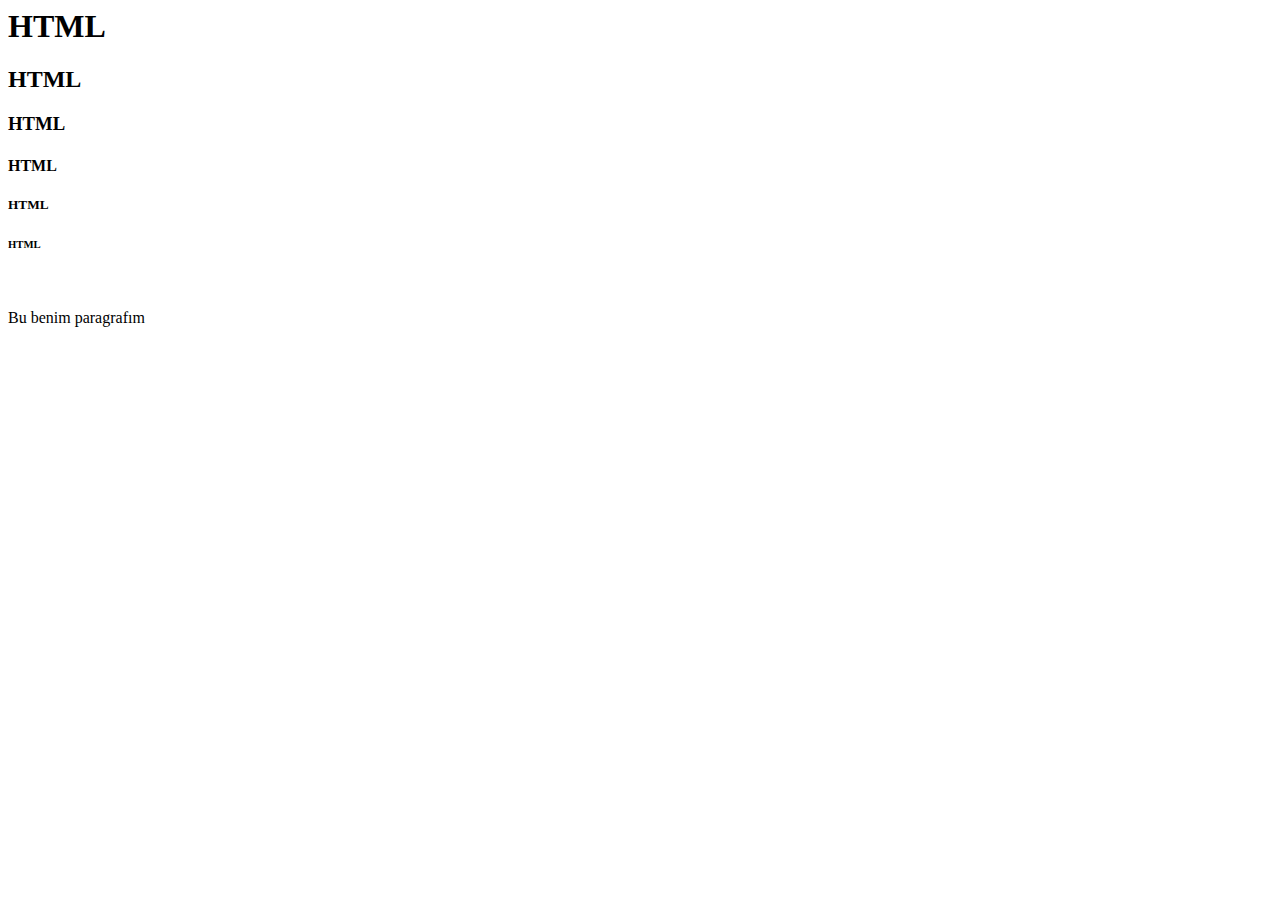
<file: html/index.html>
<html>
<head>
	<title> Bu benim ilk e-alanım</title>
	<meta charset="utf-8">
</head>
<body> 
	<h1>HTML</h1>
	<h2>HTML</h2>
	<h3>HTML</h3>
	<h4>HTML</h4>
	<h5>HTML</h5>
	<h6>HTML</h6>
	<br>
	<p>Bu benim paragrafım </p>
</body>

</html>
</file>
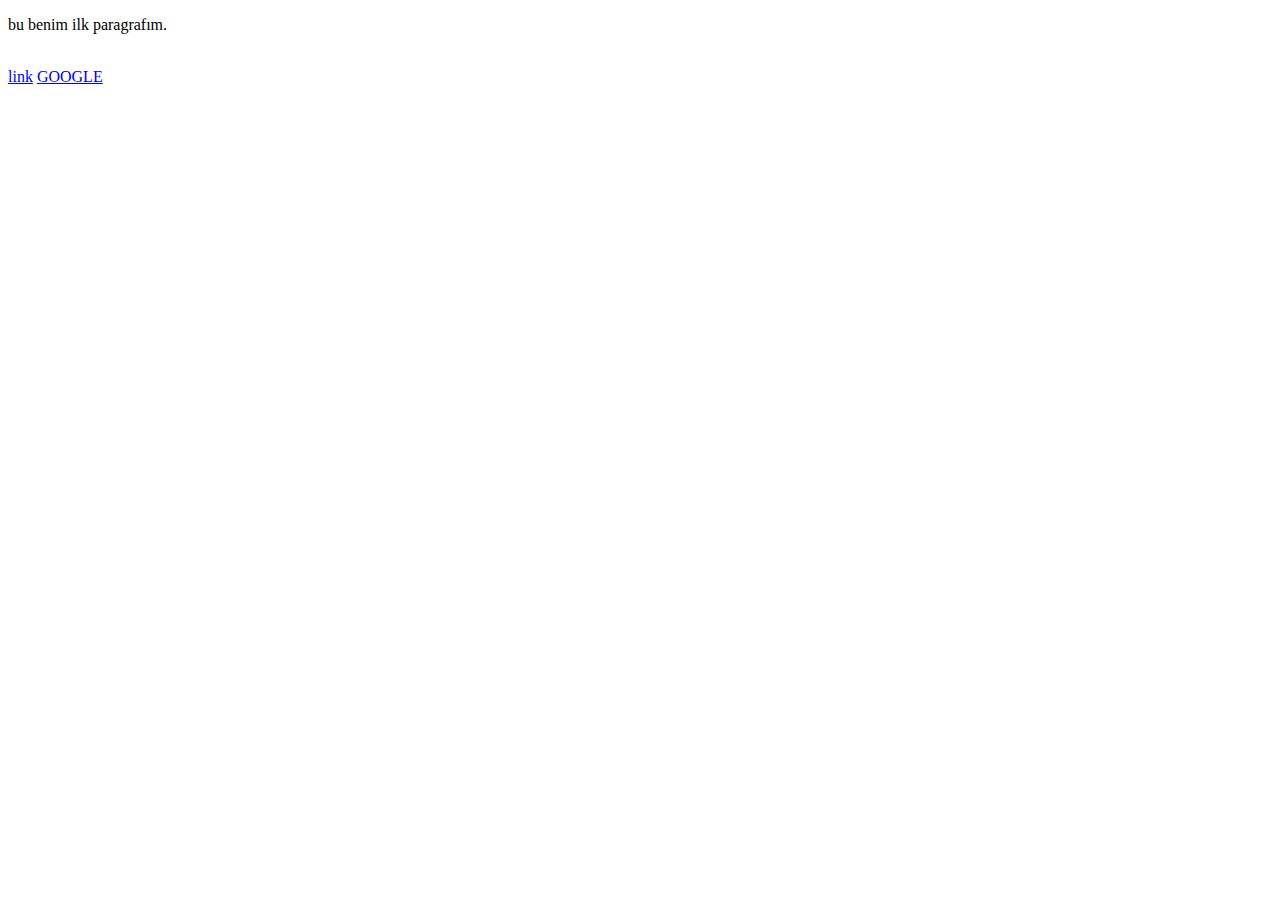
<file: html/ikinci.html>
<!DOCTYPE html>
<html lang="tr">
<head>
	<title>bu benim ilk e-alanım</title>
	<meta charset="utf-8">
</head>
<body>
	<p>
		bu benim ilk paragrafım.
		<br>
		<!--yorum-->
	</p>
	<br>
	<a href="#">link</a>
	<a href="https://www.google.com">GOOGLE</a>
</body>
</html>
</file>
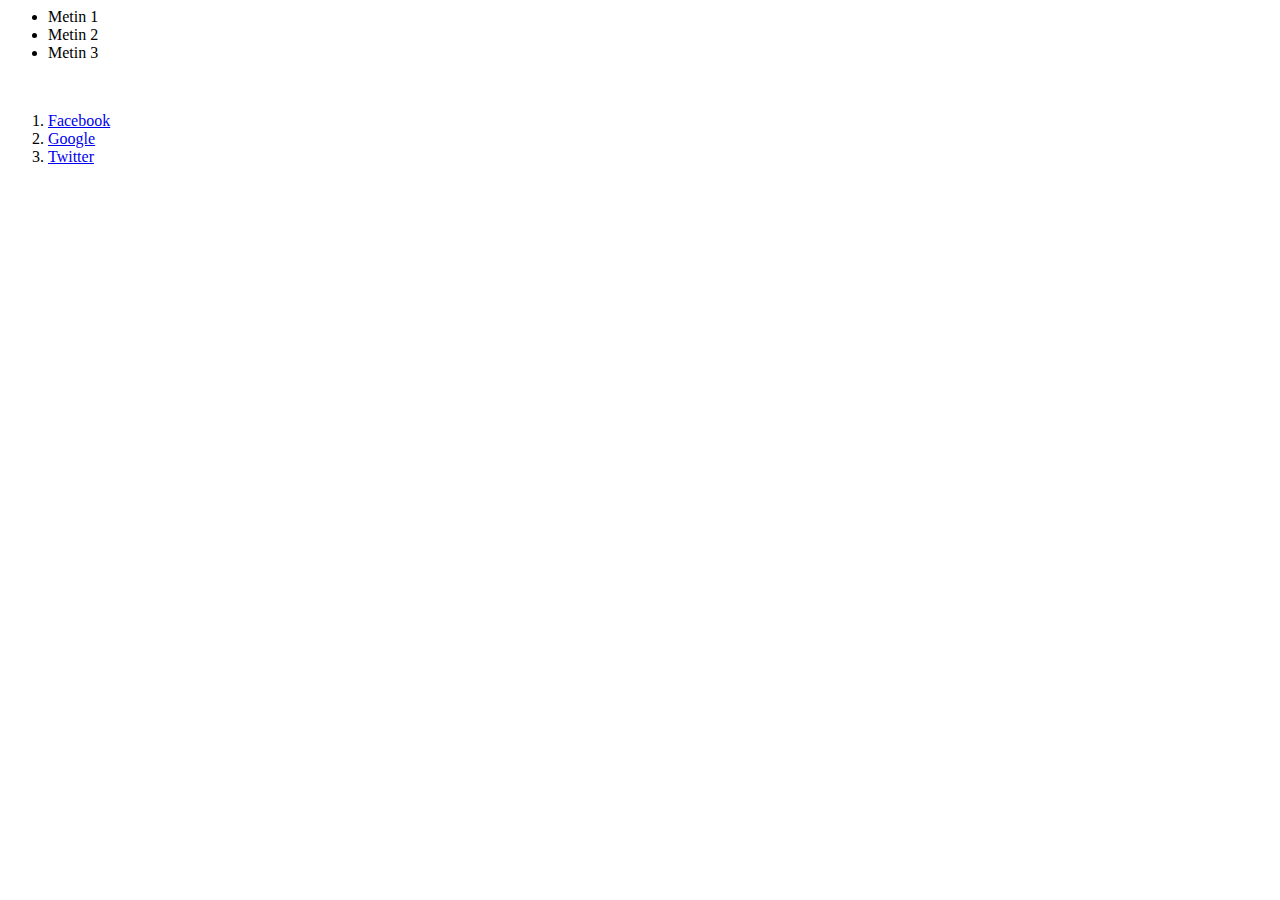
<file: html/ikinci_2.html>
<html lang="tr">
<head>
	<title> Bu benim ilk e-alanım</title>
	<meta charset="utf-8">

</head>
<body> 
	<ul>
		<li>Metin 1</li>
		<li>Metin 2</li>
		<li>Metin 3</li>
	</ul>
	<br>
	<ol>
		<li><a href="https://www.facebook.com">Facebook</a></li>
		<li><a href="https://www.google.com">Google</a></li>
		<li><a href="https://www.twitter.com">Twitter</a></li>
	</ol>
</body>
</html>
</file>
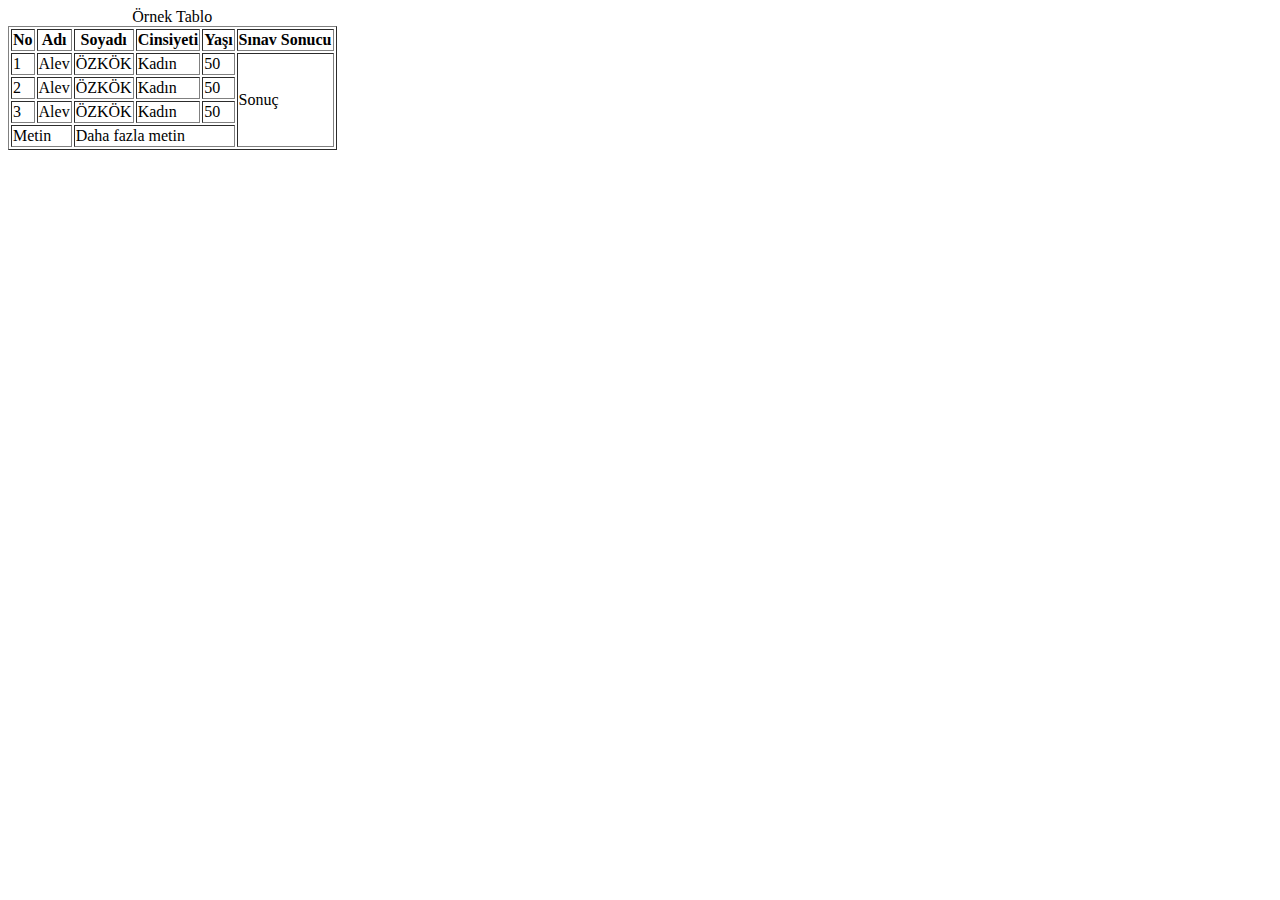
<file: html/ikinci_3.html>
<!DOCTYPE html>
<html lang="tr">
<head>
	<title>bu benim ilk e-alanım</title>
	<meta charset="utf-8">
</head>
<body>
	<table border='1'>
		<tr>
			<th>No</th>
			<th>Adı</th>
			<th>Soyadı</th>
			<th>Cinsiyeti</th>
			<th>Yaşı</th>
			<th>Sınav Sonucu</th>
		</tr>
		<tr>
			<td>1</td>
			<td>Alev</td>
			<td>ÖZKÖK</td>
			<td>Kadın</td>
			<td>50</td>
			<td rowspan=4>Sonuç</td>
		</tr>
		<tr>
			<td>2</td>
			<td>Alev</td>
			<td>ÖZKÖK</td>
			<td>Kadın</td>
			<td>50</td>
		</tr>
		<tr>
			<td>3</td>
			<td>Alev</td>
			<td>ÖZKÖK</td>
			<td>Kadın</td>
			<td>50</td>
		</tr>
		<tr>
			<td colspan=2>Metin</td>
			<td colspan=3>Daha fazla metin</td>
		</tr>
		<caption>Örnek Tablo</caption>
	</table>
</body>
</html>
</file>
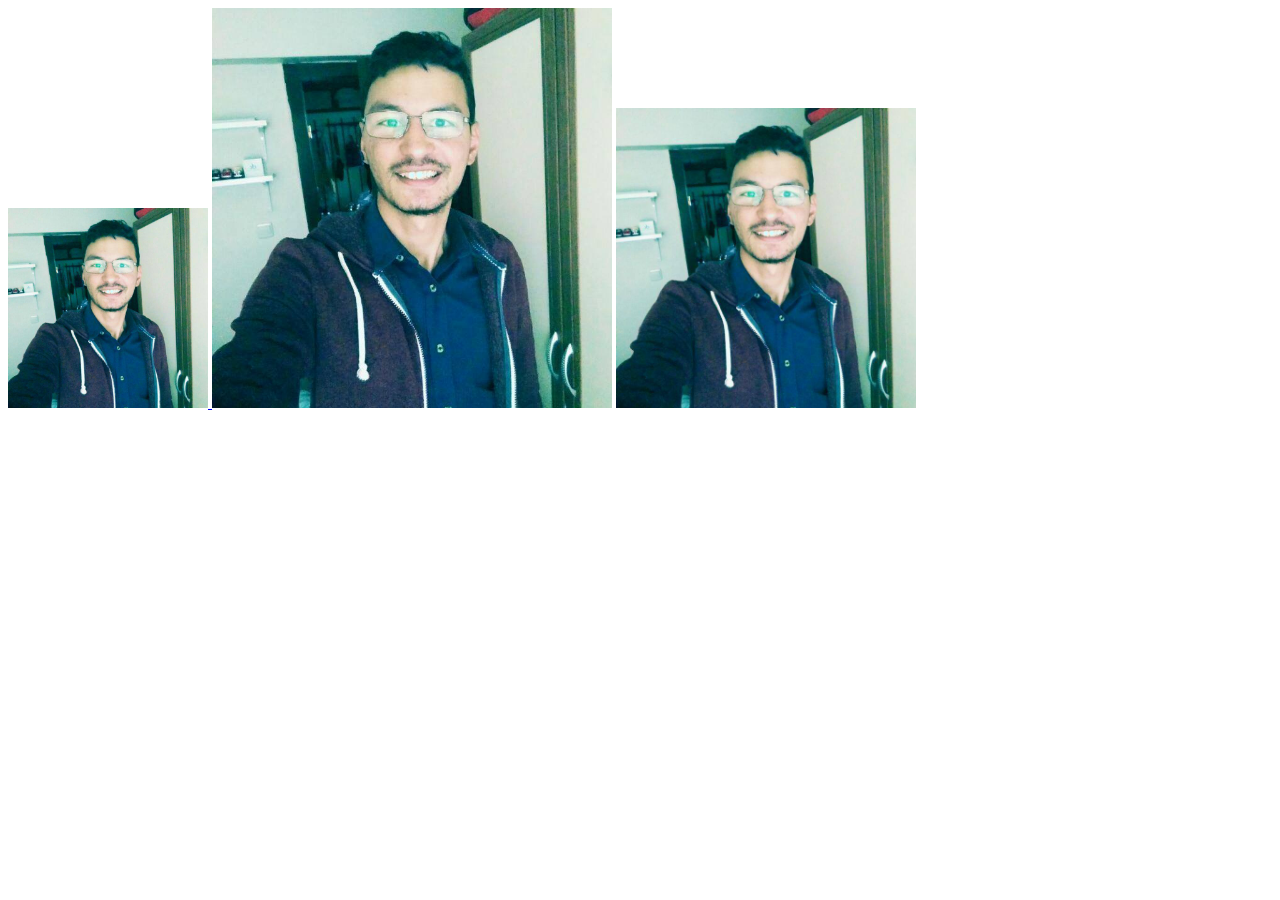
<file: html/ikinci_4.html>
<html lang="tr">
<head>
	<title> Bu benim ilk e-alanım</title>
	<meta charset="utf-8">

</head>
<body> 
	<a href="http://www.google.com">
		<img alt="Hüseyin Can Azapcı" title="Bu benım resmim" width="200px" height="200px" src="../images/huseyincanazapci.jpg" />
	</a>

	<img alt="Hüseyin Can Azapcı" width="400px" height="400px" src="../images/huseyincanazapci.jpg" />
	<img src="../images/huseyincanazapci.jpg" alt="Resim 2" title="İkinci Resim" width="300px" height="300px" usemap="#Benim_konumum" />
	<map name="Benim_konumum"/>
	<area shape="rect" coords="0,0,150,100" title="google.com" href="http://www.google.com">
	<area shape="rect" coords="150,0,300,100" title="facebook.com" href="https://www.facebook.com">
</map>

</body>
</html>
</file>
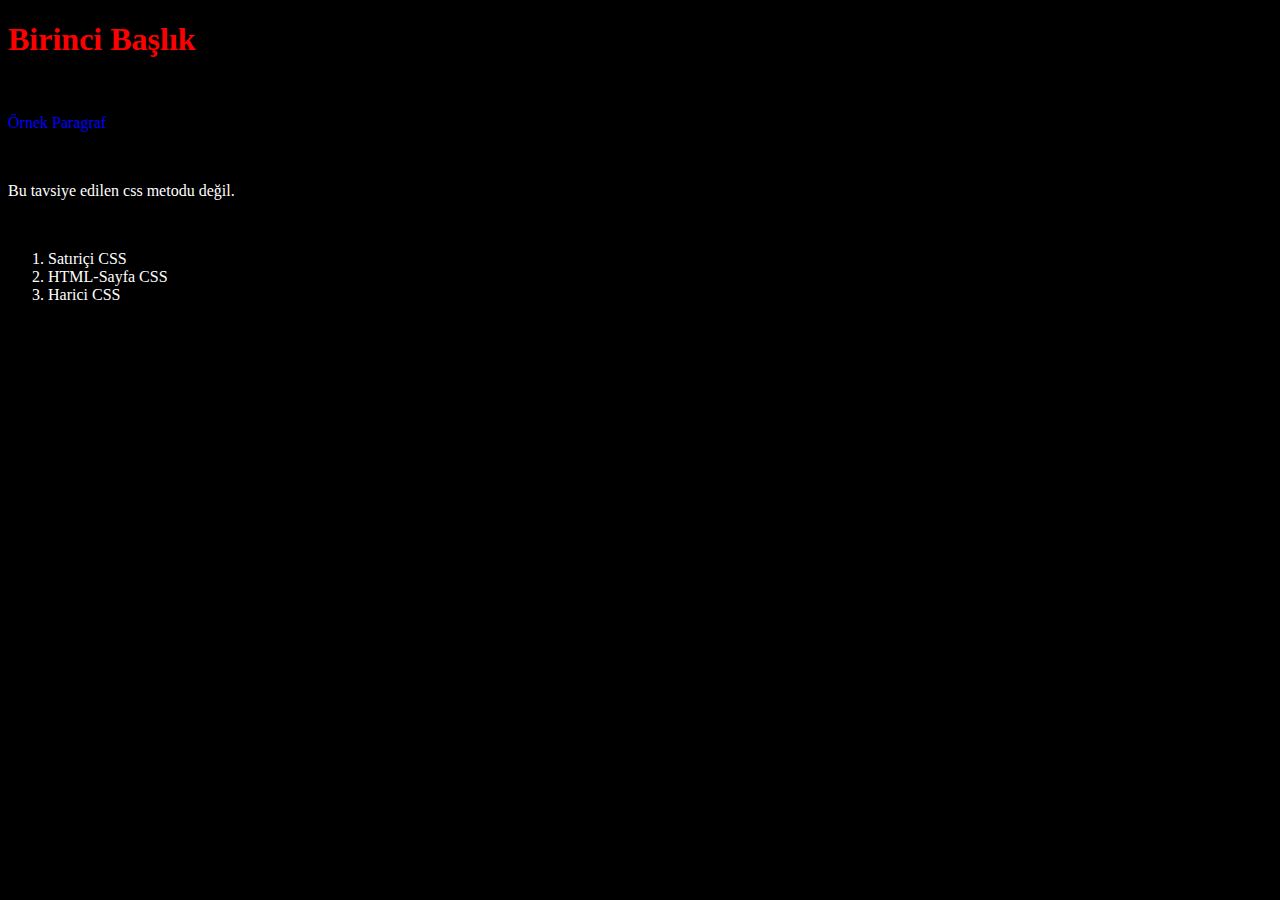
<file: html/ucuncu_1.html>
<!DOCTYPE html>	
<html>
<head>
	<title>Bu benim ilk e-alanım</title>
	<meta charset="utf-8">
</head>

<body style="background-color: black; color: white;">
	<h1 style="color: red;">Birinci Başlık</h1><br>
	<p style="color: blue;">Örnek Paragraf</p><br>
	<p>Bu tavsiye edilen css metodu değil.</p><br>
	<ol>
		<li>Satıriçi CSS</li>
		<li>HTML-Sayfa CSS</li>
		<li>Harici CSS</li>
	</ol>
</body>
</html>
</file>
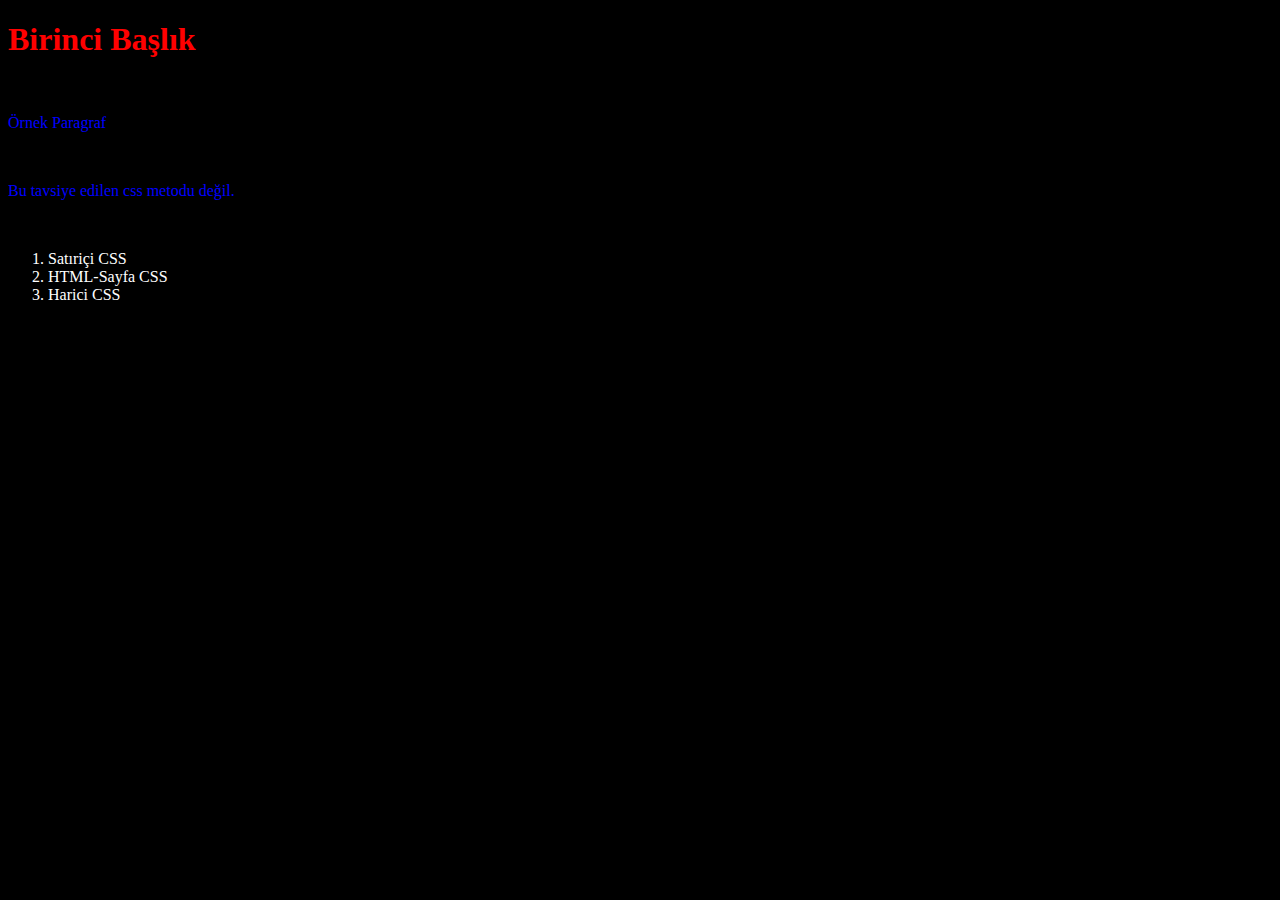
<file: html/ucuncu_2.html>
<!DOCTYPE html>
<html lang="tr">
<head>
	<title>Bu benim ilk e-alanım</title>
	<meta charset="utf-8">
	<style type="text/css">
	body{
		background-color: black;
		color: white
	}
	h1{
		color: red;
	}
	p{
		color: blue;
	}
</style>
</head>

<body>
	<h1>Birinci Başlık</h1>
	<br>
	<p>Örnek Paragraf</p>
	<br>
	<p>Bu tavsiye edilen css metodu değil.</p>
	<br>
	<ol>
		<li>Satıriçi CSS</li>
		<li>HTML-Sayfa CSS</li>
		<li>Harici CSS</li>
	</ol>
</body>
</html>
</file>
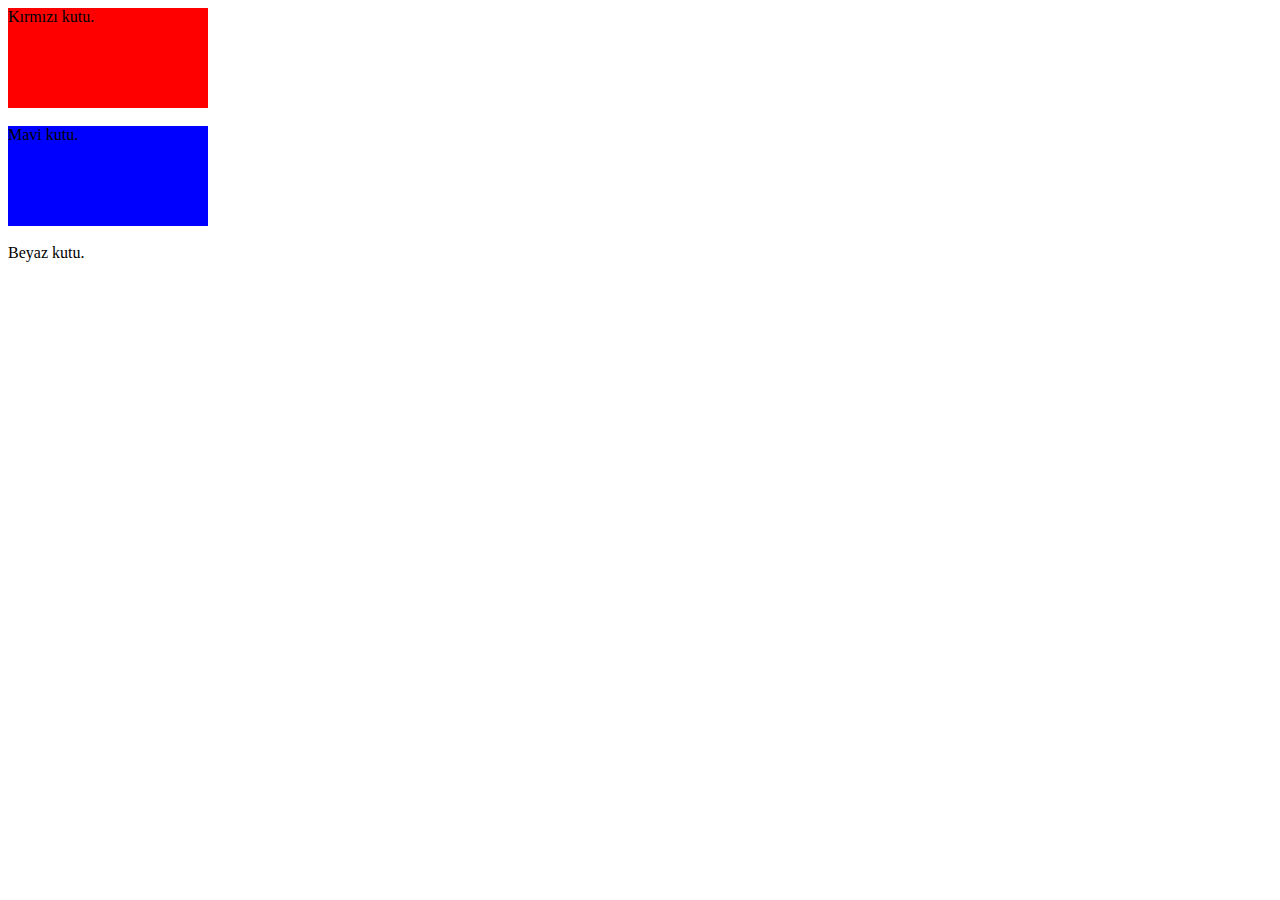
<file: html/ucuncu_4.html>
<!DOCTYPE html>
<html lang="tr">
<head>
	<title>Bu benim ilk e-alanım</title>
	<meta charset="utf-8">

	<link rel="stylesheet" type="text/css" href="../asset/css/style_1.css">

</head>

<body>
	<div id="red-div">
		Kırmızı kutu.
	</div>
	<br>
	<div id="blue-div">
		Mavi kutu.
	</div>
	<br>
	<div id="div2">
		Beyaz kutu.
	</div>
</body>
</html>
</file>
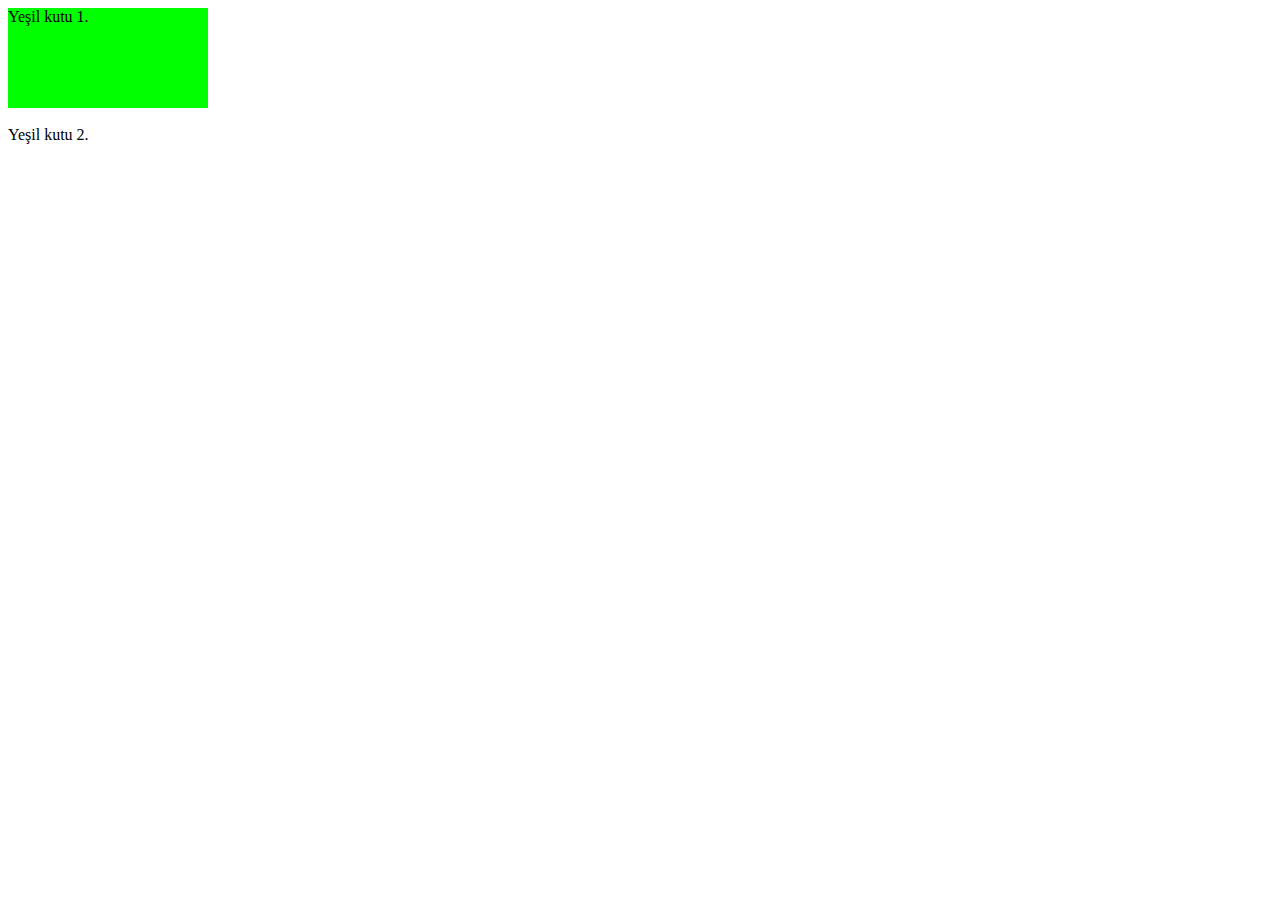
<file: html/ucuncu_4_2.html>
<!DOCTYPE html>
<html lang="tr">
<head>
	<title>Bu benim ilk e-alanım</title>
	<meta charset="utf-8">

	<link rel="stylesheet" type="text/css" href="../asset/css/style_2.css">

</head>

<body>
	<div id="div1">
		Yeşil kutu 1.
	</div>
	<br>
	<div id="div2">
		Yeşil kutu 2.
	</div>
</body>
</html>
</file>
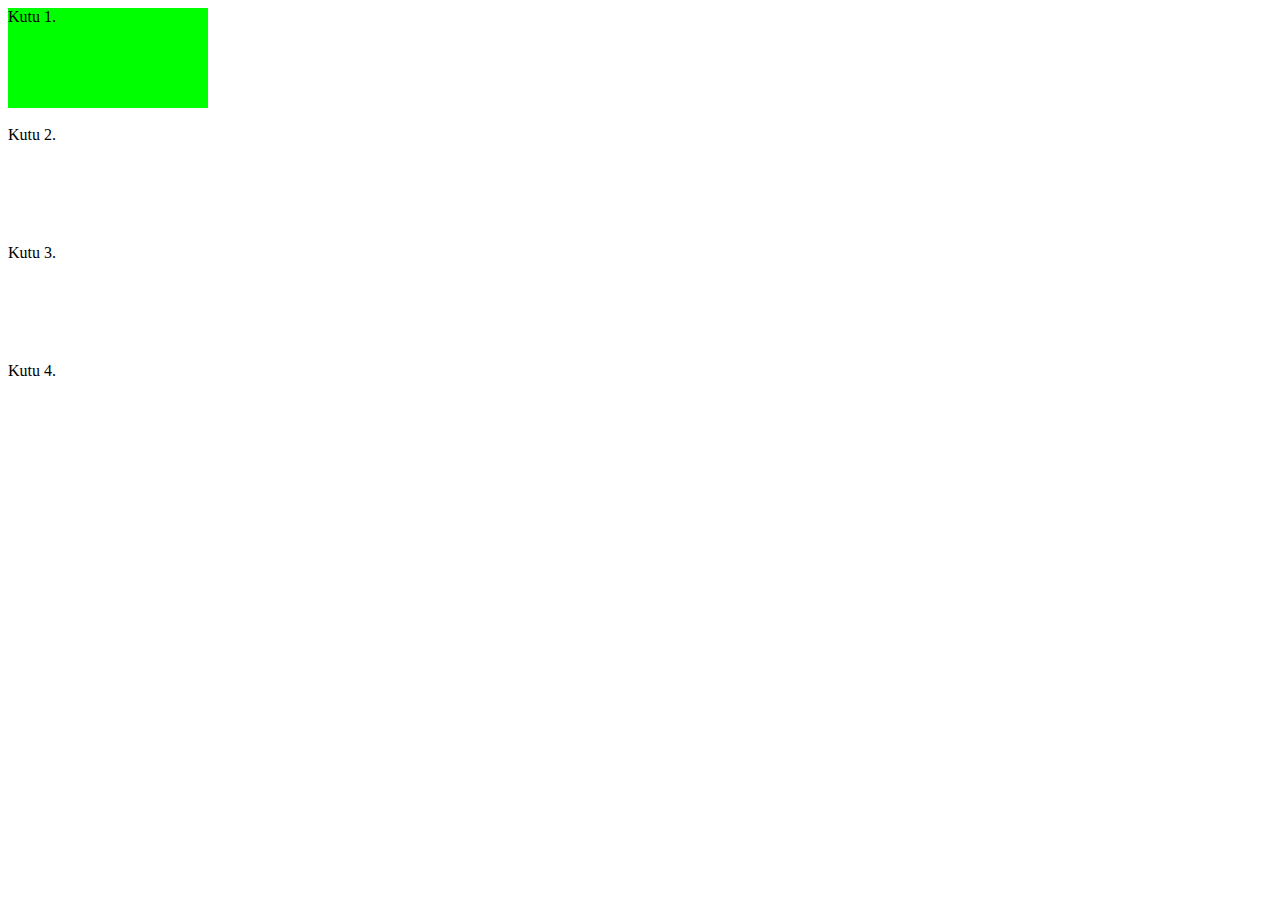
<file: html/ucuncu_5.html>
<!DOCTYPE html>
<html lang="tr">
<head>
	<title>Bu benim ilk e-alanım</title>
	<meta charset="utf-8">

	<link rel="stylesheet" type="text/css" href="../asset/css/style_3.css">
</head>

<body>
	<div id="div1">
		Kutu 1.
	</div>
	<br>
	<div id="div2">
		Kutu 2.
	</div>
	<br>
	<div id="div3">
		Kutu 3.
	</div>
	<br>
	<div id="div4">
		Kutu 4.
	</div>
</body>
</html>
</file>
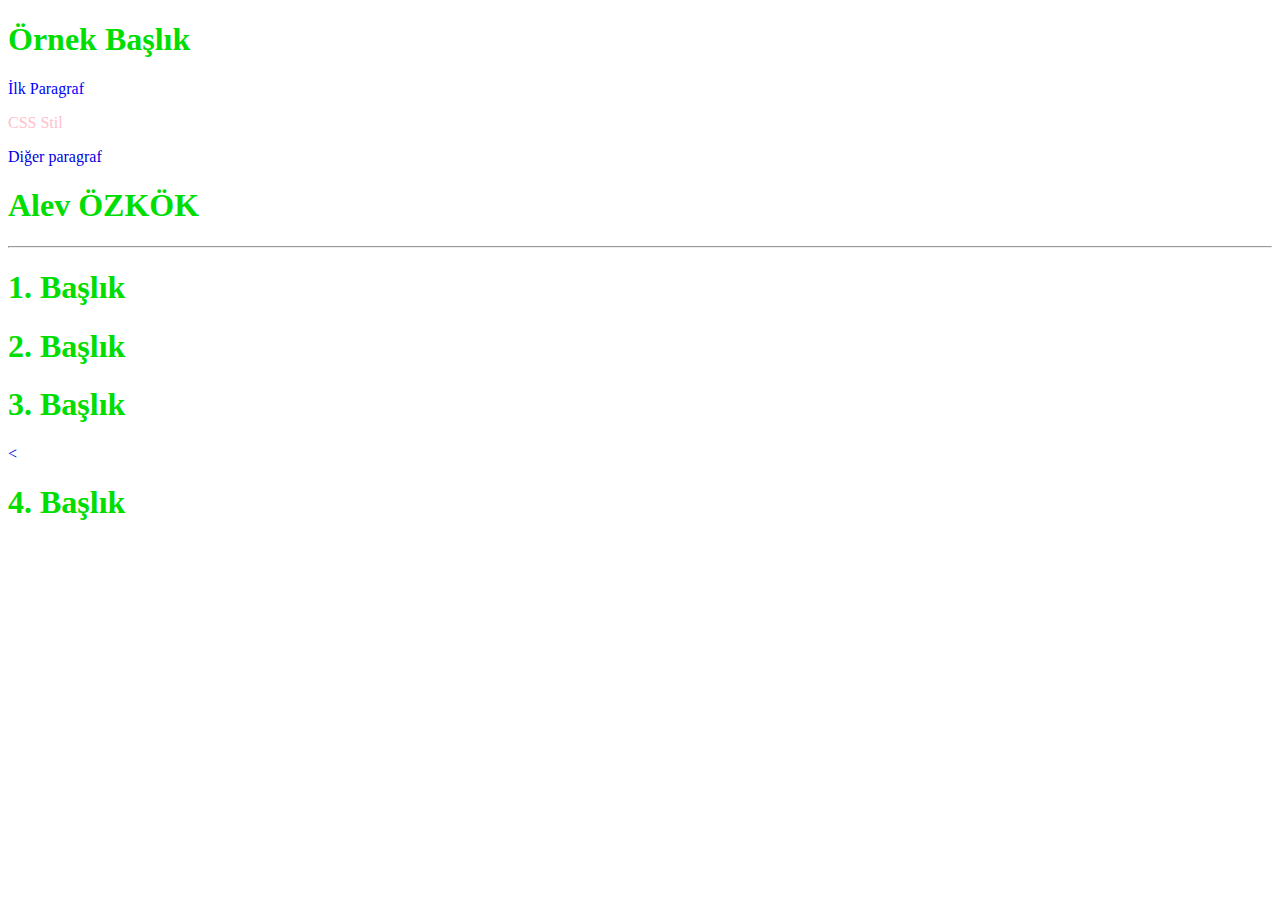
<file: html/ucuncu_6.html>
<!DOCTYPE html>
<html lang="tr">
<head>
	<title>Bu benim ilk e-alanım</title>
	<meta charset="utf-8">

	<link rel="stylesheet" type="text/css" href="../asset/css/style_4.css">
</head>

<body>
	<div id="bolum">
		<h1>Örnek Başlık</h1>
		<p class="mavi">İlk Paragraf</p>
		<p class="pembe">CSS Stil</p>
		<p>Diğer paragraf</p>
		<h1>Alev ÖZKÖK</h1>
		<hr>
		<h1 class="pink">1. Başlık</h1>
		<h1>2. Başlık</h1>
		<h1 class="pink">3. Başlık</h1>
		<<h1 class="blue">4. Başlık</h1>	
	</div>
</body>
</html>
</file>
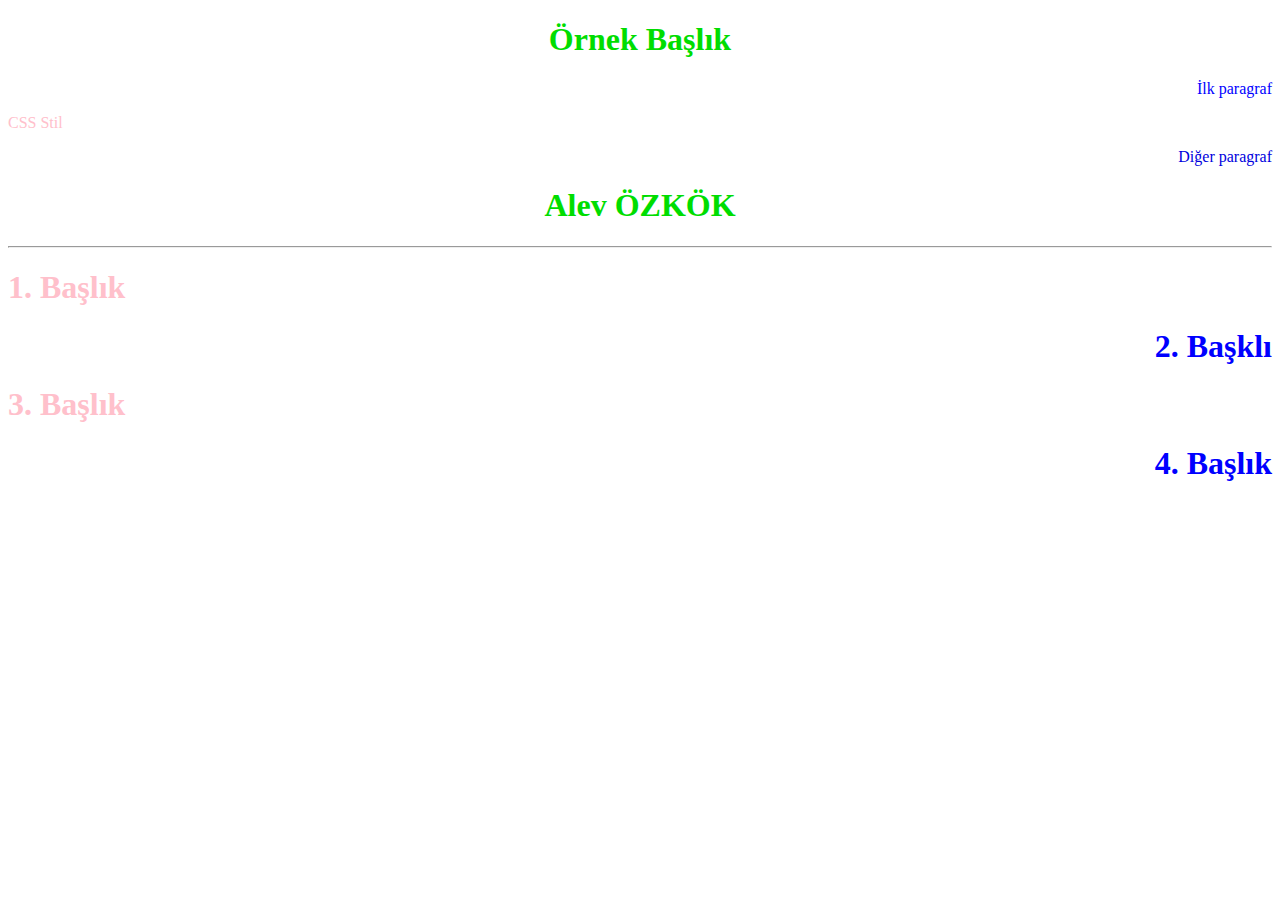
<file: html/ucuncu_7.html>
<!DOCTYPE html>
<html lang="tr">
<head>
	<title>Bu benim ilk e-alanım</title>
	<meta charset="utf-8">

	<link rel="stylesheet" type="text/css" href="../asset/css/style_7.css">
</head>

<body>
	<div id="bolum">
		<h1>Örnek Başlık</h1>
		<p class="mavi">İlk paragraf</p>
		<p class="pembe">CSS Stil</p>
		<p>Diğer paragraf</p>
		<h1>Alev ÖZKÖK</h1>
		<hr>
		<h1 class="pembe">1. Başlık</h1>
		<h1 class="mavi">2. Başklı</h1>
		<h1 class="pembe">3. Başlık</h1>
		<h1 class="mavi">4. Başlık</h1>	
	</div>

</body>
</html>
</file>
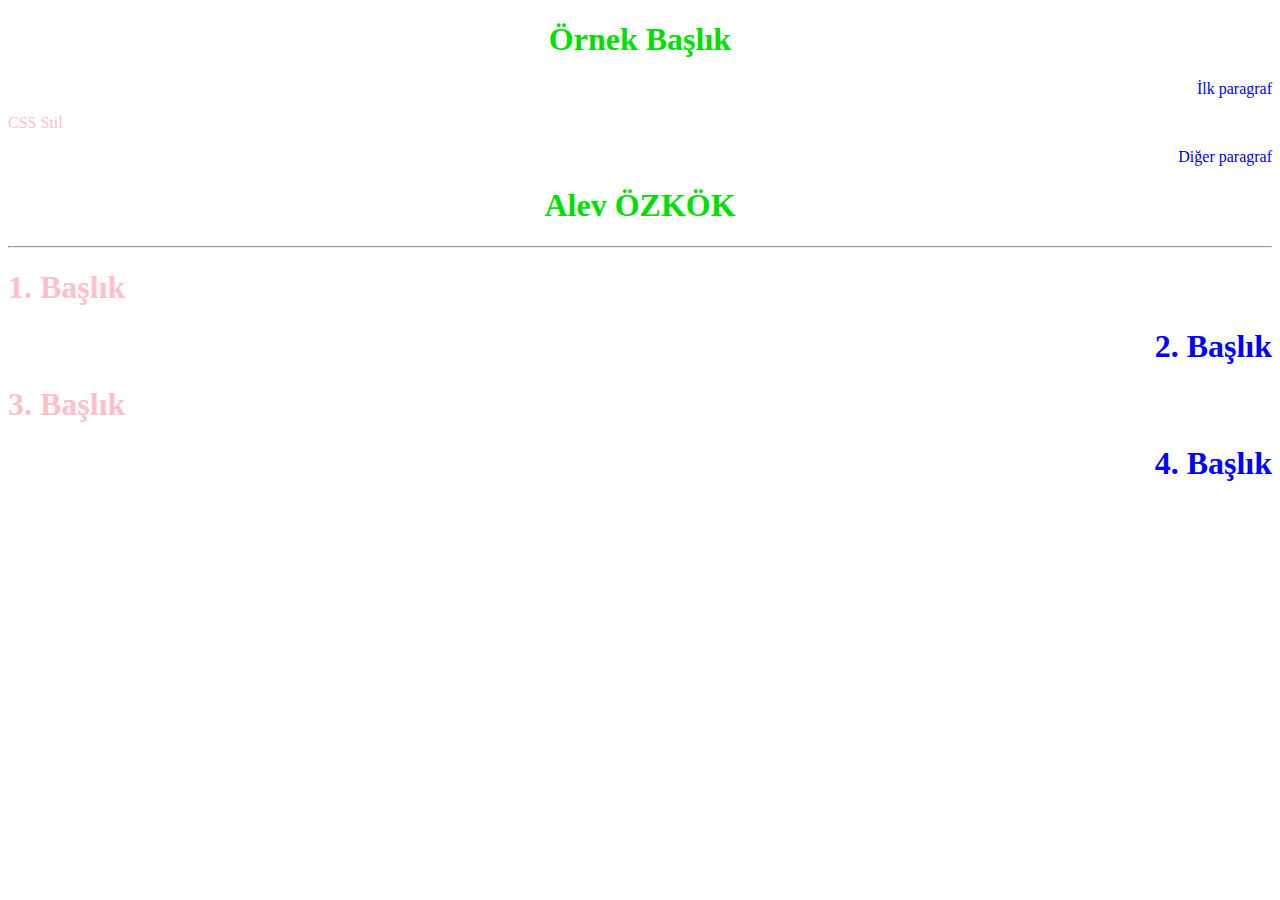
<file: html/ucuncu_8.html>
<!DOCTYPE html>
<html lang="tr">
<head>
	<title>Bu benim ilk e-alanım</title>
	<meta charset="utf-8">

	<link rel="stylesheet" type="text/css" href="../asset/css/style_8.css">
</head>

<body>
	<div id="bolum">
		<h1>Örnek Başlık</h1>
		<p class="mavi">İlk paragraf</p>
		<p class="pembe">CSS Stil</p>
		<p>Diğer paragraf</p>
		<h1>Alev ÖZKÖK</h1>
		<hr>
		<h1 class="pembe">1. Başlık</h1>
		<h1 class="mavi">2. Başlık</h1>	
		<h1 class="pembe">3. Başlık</h1>
		<h1 class="mavi">4. Başlık</h1>	
	</div>
</body>
</html>
</file>
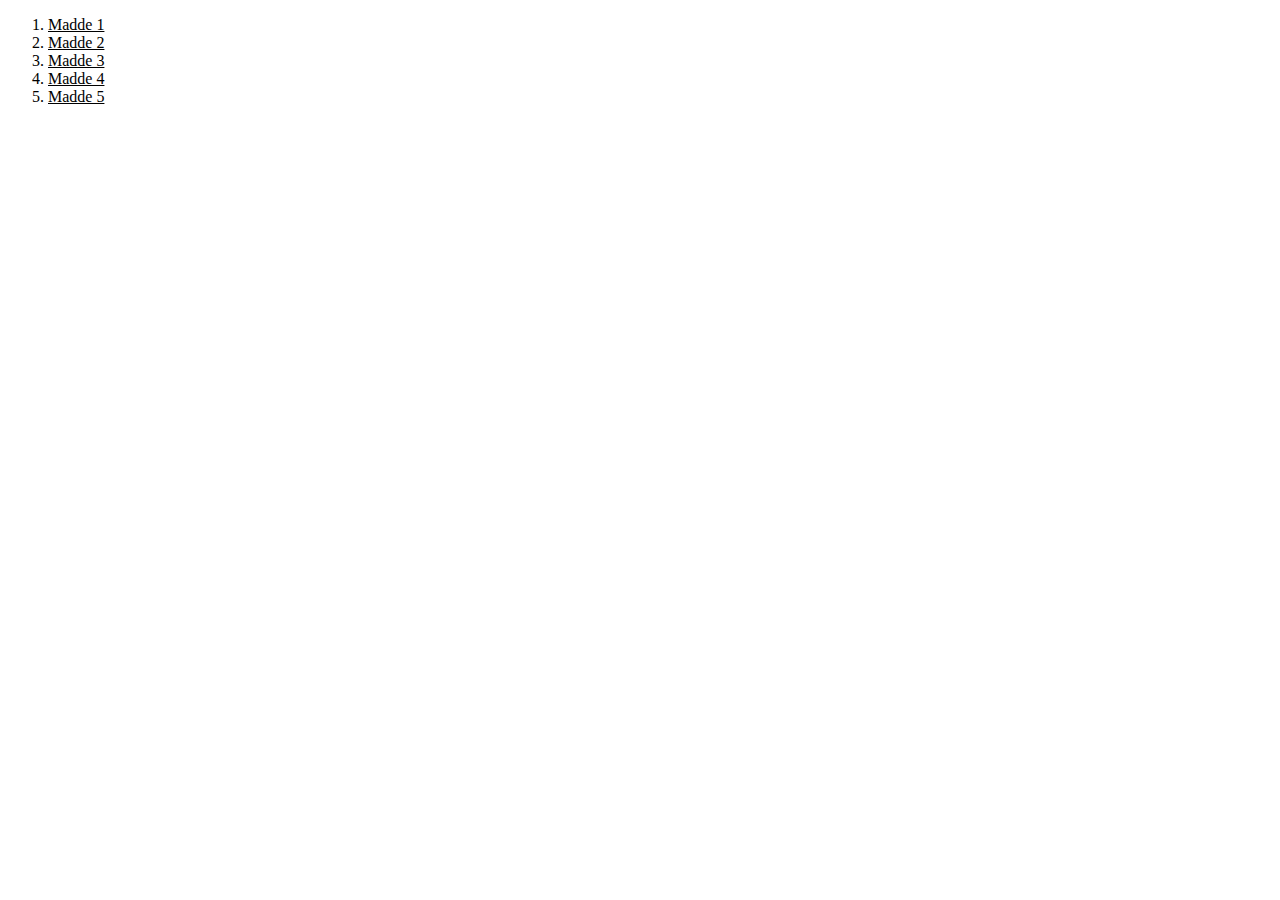
<file: html/ucuncu_9.html>
<!DOCTYPE html>
<html lang="tr">
<head>
	<title>Bu benim ilk e-alanım</title>
	<meta charset="utf-8">
	<link rel="stylesheet" type="text/css" href="../asset/css/style_9.css">
</head>

<body>
	<ol>
		<li>Madde 1</li>
		<li>Madde 2</li>
		<li>Madde 3</li>
		<li>Madde 4</li>
		<li>Madde 5</li>
	</ol>
</body>
</html>
</file>
<file: asset/css/style_1.css>
#red-div{
	background-color: #ff0000;
	width: 200px;
	height: 100px;
}
#green-div{
	background-color: #00ff00;
	width: 200px;
	height: 100px;
}
#blue-div{
	background-color: #0000ff;
	width: 200px;
	height: 100px;
}
#rdiv2{
	background-color: #ffffff;
	width: 200px;
	height: 100px;
}
</file>
<file: asset/css/style_2.css>
#div1{
	background-color: rgb(0,256,0);
	width: 200px;
	height: 100px;	 
}
#div2{
	background-color: rgb(0,256,0,0,1);
	width: 200px;
	height: 100px;
}
</file>
<file: asset/css/style_3.css>
#div1{
	background-color: rgb(0,256,0);
	width: 200px;
	height: 100px;
}
#div2{
	background-color: rgb(0,256,0,0,1);
	width: 200px;
	height: 100px;
}
#div3{
	background-color: rgb(300,50%,50%);
	width: 200px;
	height: 100px;
}
#div4{
	background-color: rgb(300,50%,50%,50%);
	width: 200px;
	height: 100px;
}
</file>
<file: asset/css/style_4.css>
body{
	color: #0000dd;
}
h1{
	color: #00dd00;
}
.pembe{
	color: pink;
}
.mavi{
	color: blue;
}
</file>
<file: asset/css/style_7.css>
body{
	color: #0000dd;
}
h1{
	color: #00dd00;
}
.pembe{
	color: pink;
	text-align: left;
}
.mavi{
	color: blue;
	text-align: right;
}
h1{
	text-align: center;
}
p{
	text-align: right;
}
</file>
<file: asset/css/style_8.css>
body{
	color: #0000dd;
}
h1{
	color: #00dd00;
}
.pembe{
	color: pink;
	text-align: left;
}
.mavi{
	color: blue;
	text-align: right;
}
h1{
	text-align: center;
	text-transform: capitalize;
}
p{
	text-align: right;
}
</file>
<file: asset/css/style_9.css>
ol{
	text-decoration: underline;
}
</file>
